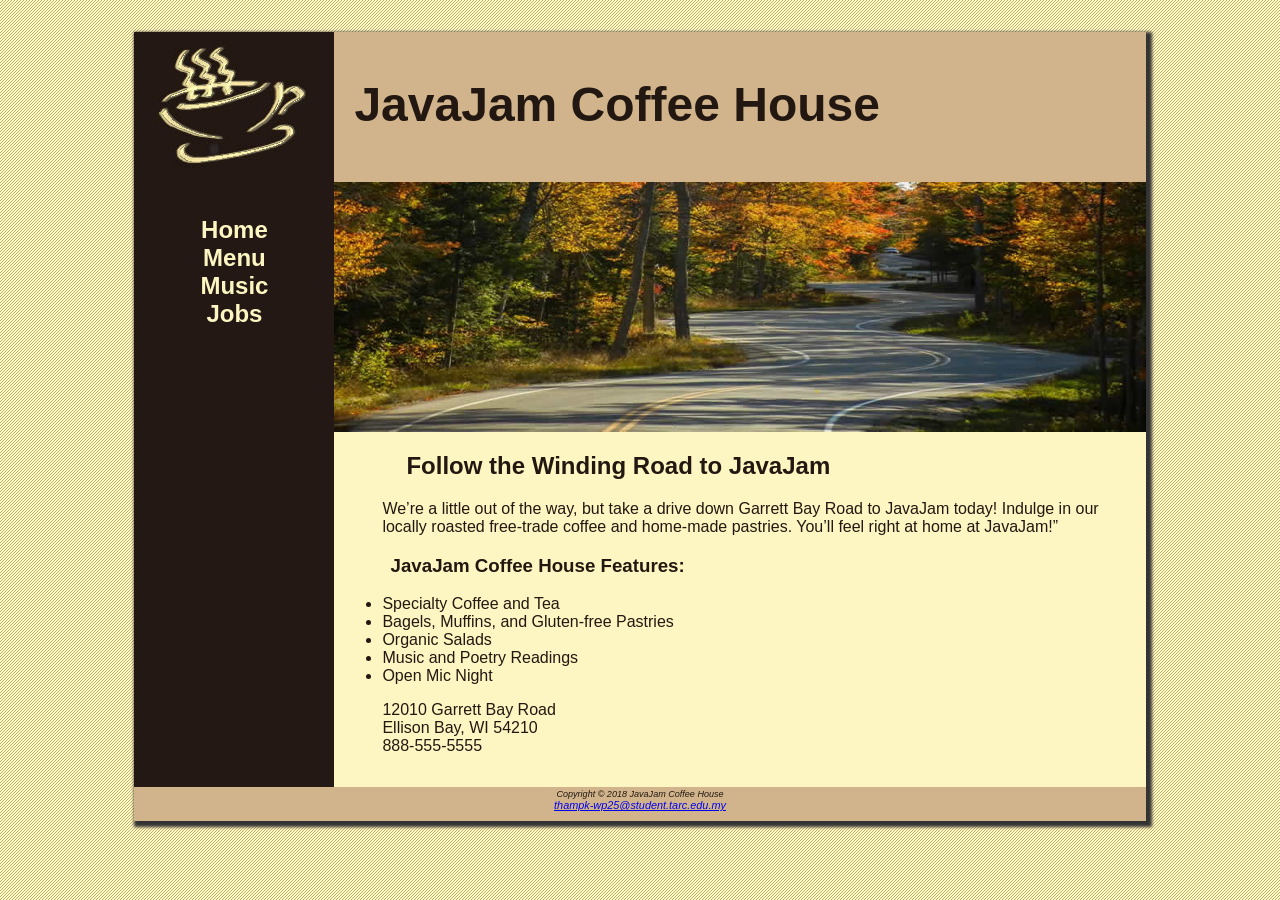
<file: index.html>
<!DOCTYPE html>
<html>
  <head>
    <meta charset="utf-8"/>
    <title>JavaJam Coffee House</title>
    <link rel="stylesheet" href="javajam.css">
  </head>
  <body>
    <div id = "wrapper">
    <header>
      <h1>JavaJam Coffee House</h1>
    </header>
    <nav>
      <ul>
        <li><a href="index.html">Home</a></li>
        <li><a href="menu.html">Menu</a></li>
        <li><a href="music.html">Music</a></li>
        <li><a href="jobs.html">Jobs</a></li>
      </ul>
    </nav>
    <main>
      <div id="heroroad"></div>
      <h2>Follow the Winding Road to JavaJam</h2>
      <p>We&rsquo;re a little out of the way, but take a drive down Garrett Bay Road to JavaJam today! Indulge in our locally roasted free-trade coffee and home-made pastries. You&rsquo;ll feel right at home at JavaJam!”</p>
      <h3>JavaJam Coffee House Features:</h3>
      <ul>
        <li>Specialty Coffee and Tea</li>
        <li>Bagels, Muffins, and Gluten-free Pastries</li>
        <li>Organic Salads</li>
        <li>Music and Poetry Readings</li>
        <li>Open Mic Night</li>
      </ul>

      <div>
        12010 Garrett Bay Road<br>
        Ellison Bay, WI 54210<br>
        888-555-5555
      </div>
    </main>
    <footer>
      <small><i>Copyright &copy; 2018 JavaJam Coffee House</i></small><br>
      <a href="mailto:thampk-wp25@student.tarc.edu.my">thampk-wp25@student.tarc.edu.my</a>
    </footer>
    </div>
  </body>
</html>
</file>
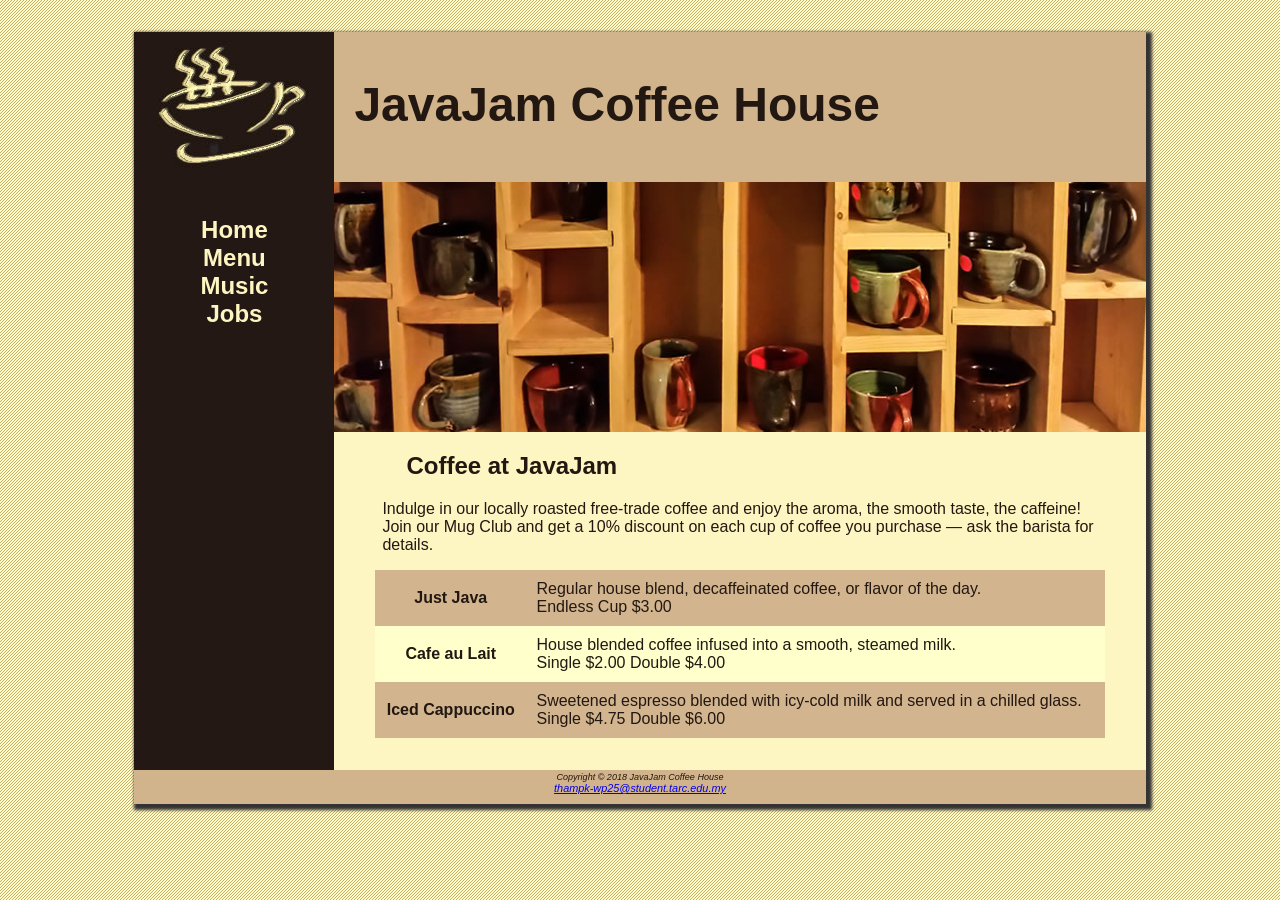
<file: menu.html>
<!DOCTYPE html>
<html lang="en">
  <head>
    <meta charset="utf-8">
    <title>JavaJam Coffee House Menu</title>
    <link rel="stylesheet" href="javajam.css">
  </head>
  <body>
    <div id = "wrapper">
    <header>
      <h1>JavaJam Coffee House</h1>
    </header>
    <nav>
      <ul>
        <li><a href="index.html">Home</a></li>
        <li><a href="menu.html">Menu</a></li>
        <li><a href="music.html">Music</a></li>
        <li><a href="jobs.html">Jobs</a></li>
      </ul>
    </nav>
    <main>
      <div id="heromugs"></div>
      <h2>Coffee at JavaJam</h2>
      <p>Indulge in our locally roasted free-trade coffee and enjoy the aroma, the smooth taste, the caffeine! Join our Mug Club and get a 10% discount on each cup of coffee you purchase &mdash; ask the barista for details.</p>
      <table>
        <tr>
          <th>Just Java</th>
          <td>Regular house blend, decaffeinated coffee, or flavor of the day.<br>
            Endless Cup $3.00</td>
        </tr>
        <tr>
          <th>Cafe au Lait</th>
          <td>House blended coffee infused into a smooth, steamed milk.<br>
            Single $2.00 Double $4.00</td>
        </tr>
        <tr>
          <th>Iced Cappuccino</th>
          <td>Sweetened espresso blended with icy-cold milk and served in a chilled glass.<br>
            Single $4.75 Double $6.00</td>
        </tr>
      </table>
    </main>
    <footer>
      <small><i>Copyright &copy; 2018 JavaJam Coffee House</i></small><br>
      <a href="mailto:thampk-wp25@student.tarc.edu.my">thampk-wp25@student.tarc.edu.my</a>
    </footer>
    </div>
  </body>
</html>
</file>
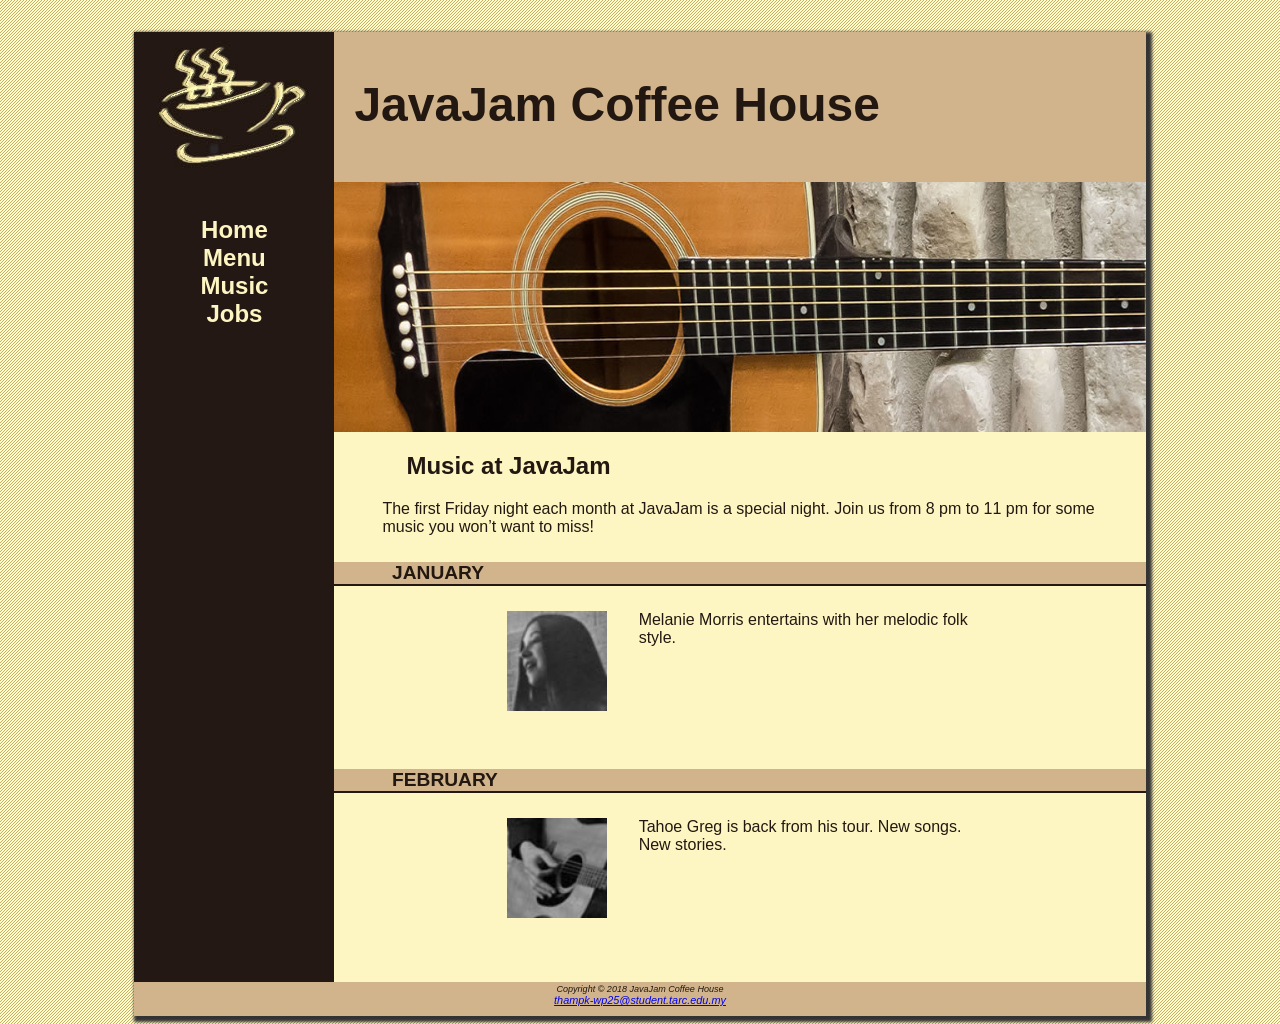
<file: music.html>
<!DOCTYPE html>
<html lang="en">
    <head>
      <meta charset="utf-8">
      <title>JavaJam Coffee House Music</title>
      <link rel="stylesheet" href="javajam.css">
    </head>
    <body>
      <div id = "wrapper">
      <header>
        <h1>JavaJam Coffee House</h1>
      </header>
      <nav>
        <ul>
          <li><a href="index.html">Home</a></li>
          <li><a href="menu.html">Menu</a></li>
          <li><a href="music.html">Music</a></li>
          <li><a href="jobs.html">Jobs</a></li>
        </ul>
      </nav>
      <main>
        <div id="heroguitar"></div>
        <h2>Music at JavaJam</h2>
        <p>The first Friday night each month at JavaJam is a special night. Join us from 8 pm to 11 pm for some music you won&rsquo;t want to miss!</p>
        <h4>January</h4>
        <div class="details">
          <a href="melaniethumb.jpg"> <img class="floatleft" src="melaniethumb.jpg" alt="melaniethumb Picture" height="100" width="100"></a> Melanie Morris entertains with her melodic folk style.
        </div>

        <h4>February</h4>
        <div class="details">
          <a href="gregthumb.jpg"> <img class="floatleft" src="gregthumb.jpg" alt="Gregthumb Picture" height="100" width="100"></a> Tahoe Greg is back from his tour. New songs. New stories.
        </div>
      </main>
      <footer>
        <small><i>Copyright &copy; 2018 JavaJam Coffee House</i></small><br>
        <a href="mailto:thampk-wp25@student.tarc.edu.my">thampk-wp25@student.tarc.edu.my</a>
      </footer>
      </div>
    </body>
</html>
</file>
<file: javajam.css>
body {
    background-color: #fcebb8;
    color: #221811; /*text color*/
    font-family: Verdana, Arial, sans-serif;
    background-image:url(background.gif);
}

header {
    background-color: #d2b48c;
    /*text-align: center;*/
    height: 150px;
    background-image: url(javajamlogo.jpg);
    background-repeat: no-repeat;
    display: block;
}

h1 {
    /*line-height:100%; line height*/
    padding-top: 45px;
    padding-left: 220px;
    font-size: 3em;
}

nav {
    text-align: center;
    font-weight: bold;
    font-size: 1.5em;
    padding-top: 10px;
    float: left; /*to float the element on the left side of the container*/
    width: 200px;
    display: block;
}

footer {
    background-color: #D2B48C;
    font-size: .68em;
    font-style: italic;
    text-align: center;
    padding-bottom: 10px;
    border-top: 2px #221811;
    display: block;
}

#wrapper {
    width: 80%; /*the width of the content of an element*/
    margin-right: auto; /*configures the space in the right margin of the elements*/
    margin-left: auto;
    background-color: #231814;
    min-width:300px;
    max-width:1200px;
    box-shadow: 3px 3px 3px 3px #333333;
}
 nav a {
    text-decoration: none;
 }

 nav a:link {
    color: #FEF6C2;
 }

 nav a:visited {
    color: #D2B48C;
 }

 nav a:hover {
    color: #CC9933;
 }

 nav ul {
    list-style-type: none; /*remove link marker ex  dot in list*/
    padding-left: 0;
 }

 h4 {
    background-color: #D2B48C;
    font-size: 1.2em;
    padding-left: .5em;
    padding-bottom: .25em;
    text-transform: uppercase;
    border-bottom: 2px solid #231814;
    padding-bottom: 0;
    clear: left; /*often used to terminate or clear a float*/
 }

 main {
    padding-left: 0em;
    padding-right: 0em;
    padding-bottom: 2em;
    padding-top: 0em;
    margin-left: 200px;
    background-color: #FEF6C2;
    display: block;
 }

 .details {
    padding-left: 20%;
    padding-right: 20%;
    overflow: auto; /*often used to  clear a float although its intended purpose is to configure how content should display if it is too large for the area allocated. Auto = if needed, scrollbar are displayed to allow access to the remaining content*/
 }

 img {
    padding-left: 10px;
    padding-right: 10px;
 }

#heroroad {
    background-image: url(heroroad.jpg);
    background-size: 100% 100%; /*w h*/
    height: 250px;
}

#heromugs {
    background-image: url(heromugs.jpg);
    background-size: 100% 100%;
    height: 250px;
}

#heroguitar {
    background-image: url(heroguitar.jpg);
    background-size: 100% 100%;
    height: 250px;
}

main h2, main h3, main h4, main p, main div, main ul, main dl{
    padding-left: 3em;
    padding-right: 2em;
}

.floatleft {
    float: left;
    padding-right: 2em;
    padding-bottom: 2em;
}

table {
    margin-left: auto;
    margin-right: auto;
    width: 90%;
    border-spacing: 0;
    background-color: #FFFFCC;
}

td, th {
    padding: 10px;
}

tr:nth-of-type(odd) {
    background-color: #D2B48E;
}
</file>
